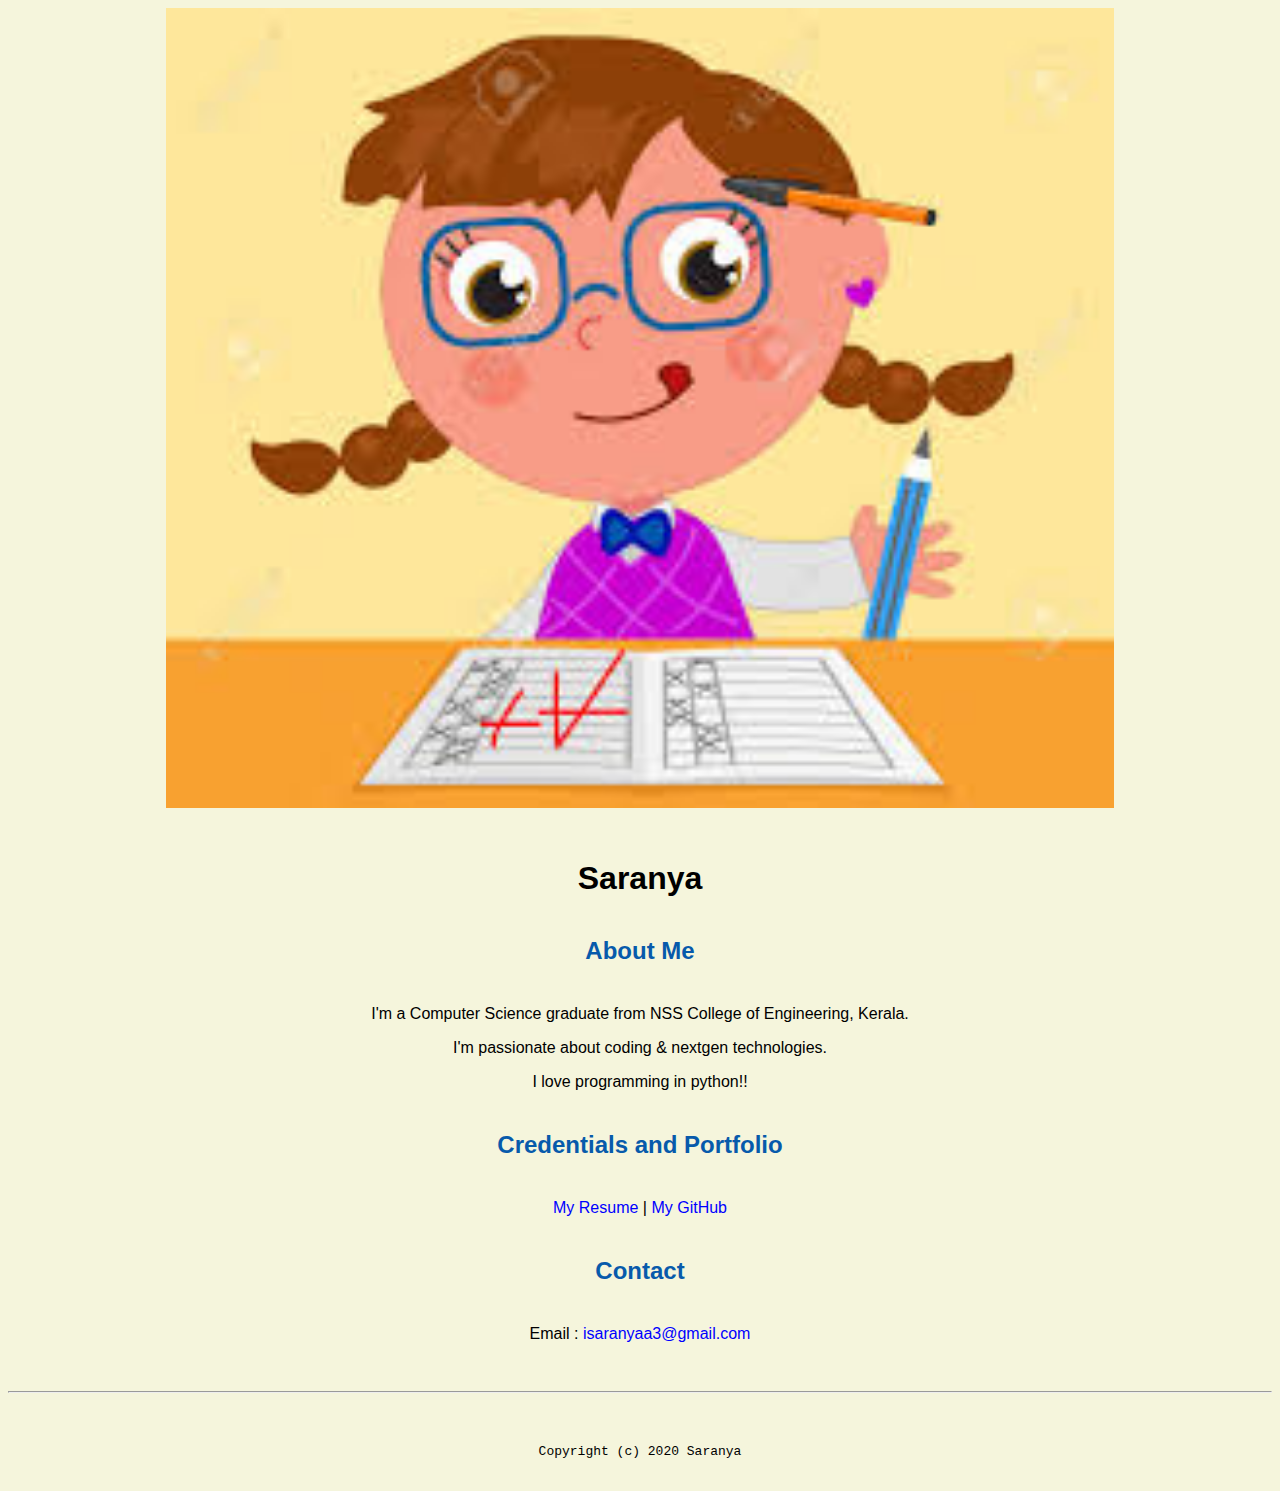
<file: index.html>
<!doctype html>

<!-- this is a comment for human! -->

<html lang="en">

  <header>
    <title>Saranya's Portal</title>
    <link rel="stylesheet" href="css/master.css">
    <link rel="FaviconIcon" href="favicon.ico" type="image/x-icon">
    <link rel="shortcut" href="favicon.ico" type="image/x-icon">
    <meta name="viewport" content="width=device-width, inital-scale=1, shrink-to-fit=no">
    <meta name="name" content="Saranya's Portal">
    <meta name="robots" content="noindex, nofollow">

  </header>

  <body>
    <img src="images/banner.jpg" width="75%" altt="banner">
    <h1>Saranya</h1>
    <h2>About Me</h2>
    <p>I'm a Computer Science graduate from NSS College of Engineering, Kerala.</p>
    <p>I'm passionate about coding & nextgen technologies.</p>
    <p>I love programming in python!!</p>
    <h2>Credentials and Portfolio</h2>
    <p><a href="resume.html">My Resume</a> | <a href="https:github.com/saranya3">My GitHub</a></p>
    <h2>Contact</h2>
    <p>Email : <a href="mailto:isaranyaa3@gmail.com">isaranyaa3@gmail.com</a></p>
  </body>

  <footer>
    <hr>
    <code>Copyright (c) 2020  Saranya</code>
  </footer>

</html>
</file>
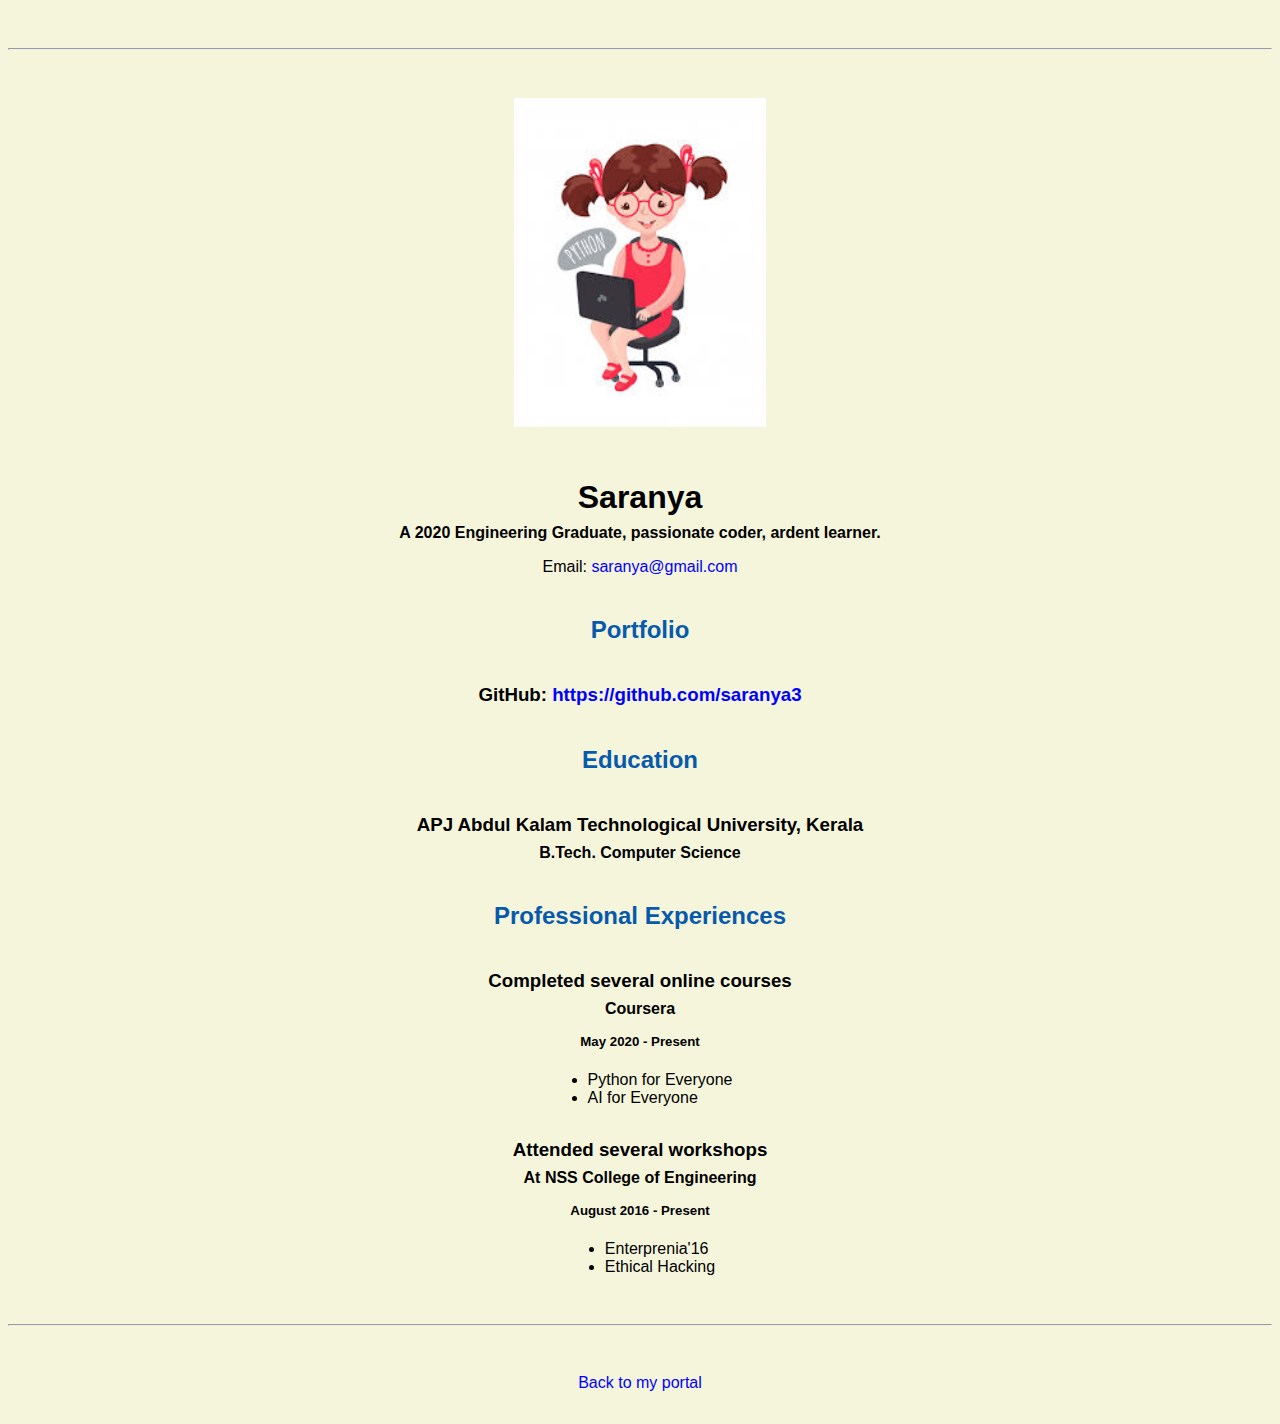
<file: resume.html>
<!doctype html>

<!-- this is a comment for human! -->

<html lang="en">

  <header>
    <title>Saranya's Resume</title>
    <link rel="stylesheet" href="css/master.css">
    <link rel="FaviconIcon" href="favicon.ico" type="image/x-icon">
    <link rel="shortcut" href="favicon.ico" type="image/x-icon">
    <meta name="viewport" content="width=device-width, inital-scale=1, shrink-to-fit=no">
    <meta name="name" content="Saranya's Portal">
    <meta name="robots" content="noindex, nofollow">

  </header>

  <body>
    <hr>

    <img src="images/headshot.jpg" alt="Saranya's headshot" width="20%">

    <h1>Saranya</h1>
    <h4>A 2020 Engineering Graduate, passionate coder, ardent learner.</h4>

    <p>Email: <a href="mailto:isaranyaa3@gmail.com" target="_blank">saranya@gmail.com</a></p>
    <!-- don't post physical address, personal phone number or other personal information on the web! -->

    <h2>Portfolio</h2>
      <h3>GitHub: <a href="https://github.com/saranya3" target="_blank">https://github.com/saranya3</a></h3>

    <h2>Education</h2>

    <h3>APJ Abdul Kalam Technological University, Kerala</h3>
    <h4>B.Tech. Computer Science</h4>

    <h2>Professional Experiences</h2>

    <h3>Completed several online courses</h3>
    <h4>Coursera</h4>
    <h5>May 2020 - Present</h5>
      <ul>
        <li>Python for Everyone</li>
        <li>AI for Everyone</li>
      </ul>

    <h3>Attended several workshops</h3>
    <h4>At NSS College of Engineering</h4>
    <h5>August 2016 - Present</h5>
      <ul>
        <li>Enterprenia'16</li>
        <li>Ethical Hacking</li>
      </ul>
  </body>

  <footer>
  <hr>
  <p><a href="index.html">Back to my portal</a><p>
  </footer>

</html>
</file>
<file: css/master.css>
/* Cascading stylesheet for the website */

/* Text inside these asterisks and slashes are comments for human */

  a {
    /* set the text color to blue here */
    color: blue;
    text-decoration: none; /* This means we do not want hyperlinks to be underlined */
  }

  a:hover {
    /* set the text color to red here */
    color: red;
    text-decoration: none; /* This means we do not want hyperlinks to be underlined */
  }

  body {
    /* set the background color here */
    /* set the text color to black here */
    /* set the font here */
    /* set the text alignment here */
    background-color: beige;
    color:black;
    font-family: Arial, Helvetica, sans-serif;
    text-align: center;

   }

  footer {
    margin-top: 2rem;
    margin-bottom: 2rem;
  }

  h1 {
    margin-bottom: 0.5rem;
    margin-top: 3rem;
   }

  h2 {
    color: #075AAB;
    /* set the text color of to #075AAB here */
    /* set both the bottom margin and top margin to 2.5rem here */
    margin-bottom: 2.5rem;
    margin-top: 2.5rem;
   }

  h3 {
    margin-bottom: 0;
    margin-top: 2rem;
  }

  h4 {
    margin-bottom: 1rem;
    margin-top: 0.5rem;
  }

  h5 {
    margin-top: 0.5rem;
  }

  hr {
    margin-bottom: 3rem;
    margin-top: 3rem;
  }

  /* this controls how the bullet points in the resume page looks */
  ul {
    display: table;
    margin: 0 auto;
    text-align: left;
  }
</file>
